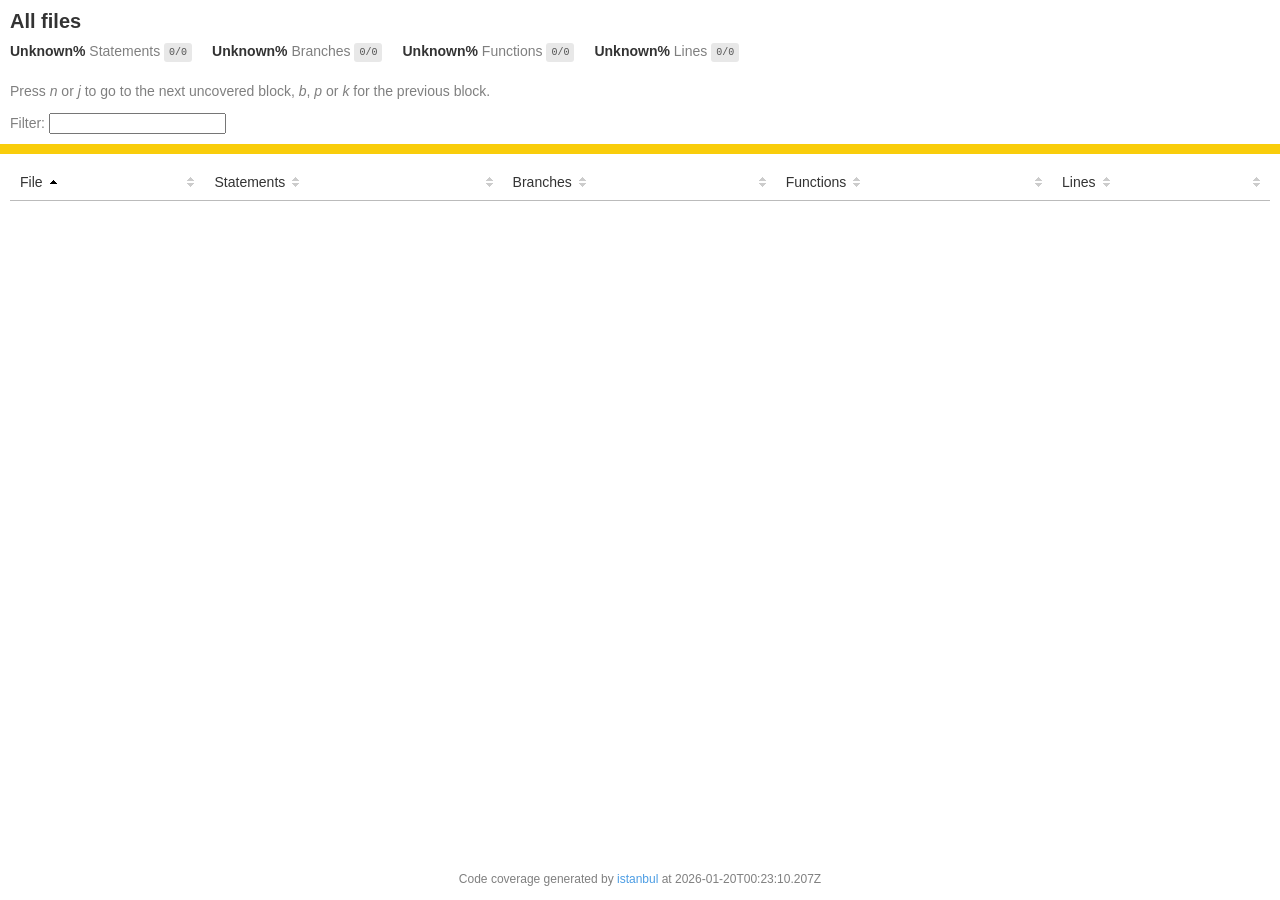
<file: coverage/lcov-report/index.html>
<!doctype html>
<html lang="en">

<head>
    <title>Code coverage report for All files</title>
    <meta charset="utf-8" />
    <link rel="stylesheet" href="prettify.css" />
    <link rel="stylesheet" href="base.css" />
    <link rel="shortcut icon" type="image/x-icon" href="favicon.png" />
    <meta name="viewport" content="width=device-width, initial-scale=1" />
    <style type='text/css'>
        .coverage-summary .sorter {
            background-image: url(sort-arrow-sprite.png);
        }
    </style>
</head>
    
<body>
<div class='wrapper'>
    <div class='pad1'>
        <h1>All files</h1>
        <div class='clearfix'>
            
            <div class='fl pad1y space-right2'>
                <span class="strong">Unknown% </span>
                <span class="quiet">Statements</span>
                <span class='fraction'>0/0</span>
            </div>
        
            
            <div class='fl pad1y space-right2'>
                <span class="strong">Unknown% </span>
                <span class="quiet">Branches</span>
                <span class='fraction'>0/0</span>
            </div>
        
            
            <div class='fl pad1y space-right2'>
                <span class="strong">Unknown% </span>
                <span class="quiet">Functions</span>
                <span class='fraction'>0/0</span>
            </div>
        
            
            <div class='fl pad1y space-right2'>
                <span class="strong">Unknown% </span>
                <span class="quiet">Lines</span>
                <span class='fraction'>0/0</span>
            </div>
        
            
        </div>
        <p class="quiet">
            Press <em>n</em> or <em>j</em> to go to the next uncovered block, <em>b</em>, <em>p</em> or <em>k</em> for the previous block.
        </p>
        <template id="filterTemplate">
            <div class="quiet">
                Filter:
                <input type="search" id="fileSearch">
            </div>
        </template>
    </div>
    <div class='status-line medium'></div>
    <div class="pad1">
<table class="coverage-summary">
<thead>
<tr>
   <th data-col="file" data-fmt="html" data-html="true" class="file">File</th>
   <th data-col="pic" data-type="number" data-fmt="html" data-html="true" class="pic"></th>
   <th data-col="statements" data-type="number" data-fmt="pct" class="pct">Statements</th>
   <th data-col="statements_raw" data-type="number" data-fmt="html" class="abs"></th>
   <th data-col="branches" data-type="number" data-fmt="pct" class="pct">Branches</th>
   <th data-col="branches_raw" data-type="number" data-fmt="html" class="abs"></th>
   <th data-col="functions" data-type="number" data-fmt="pct" class="pct">Functions</th>
   <th data-col="functions_raw" data-type="number" data-fmt="html" class="abs"></th>
   <th data-col="lines" data-type="number" data-fmt="pct" class="pct">Lines</th>
   <th data-col="lines_raw" data-type="number" data-fmt="html" class="abs"></th>
</tr>
</thead>
<tbody></tbody>
</table>
</div>
                <div class='push'></div><!-- for sticky footer -->
            </div><!-- /wrapper -->
            <div class='footer quiet pad2 space-top1 center small'>
                Code coverage generated by
                <a href="https://istanbul.js.org/" target="_blank" rel="noopener noreferrer">istanbul</a>
                at 2026-01-20T00:23:10.207Z
            </div>
        <script src="prettify.js"></script>
        <script>
            window.onload = function () {
                prettyPrint();
            };
        </script>
        <script src="sorter.js"></script>
        <script src="block-navigation.js"></script>
    </body>
</html>
</file>
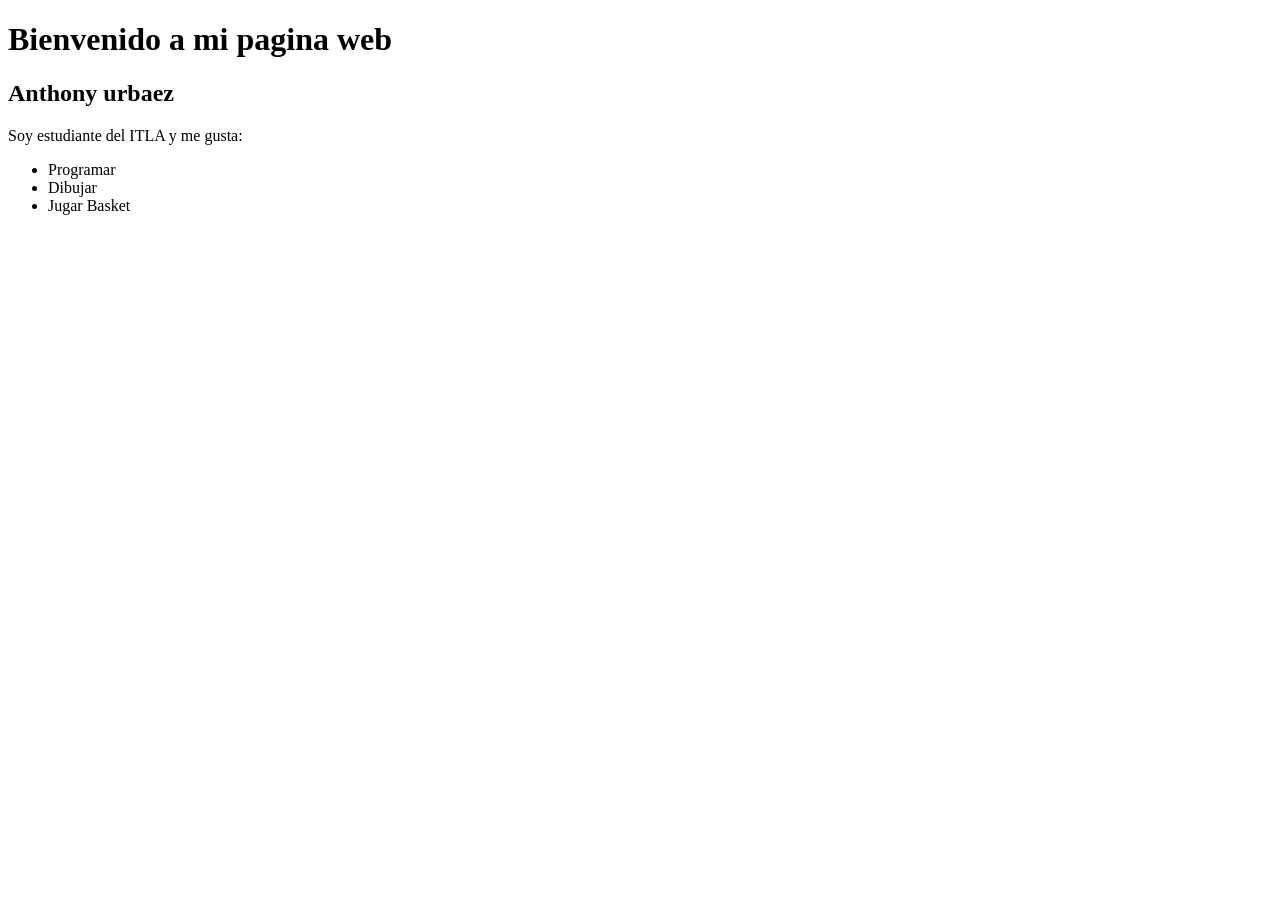
<file: docs/ejercicio-1/index.html>
<!DOCTYPE html>
<html lang="es">
<head>
    <title>Mi primera pagina web</title>
</head>
<body>
    <h1>Bienvenido a mi pagina web</h1>
    <h2>Anthony urbaez</h2>
    <p>
        Soy estudiante del ITLA y me gusta:
    </p>

    <ul>
        <li>Programar</li>
        <li>Dibujar</li>
        <li>Jugar Basket</li>
    </ul>
</body>
</html>
</file>
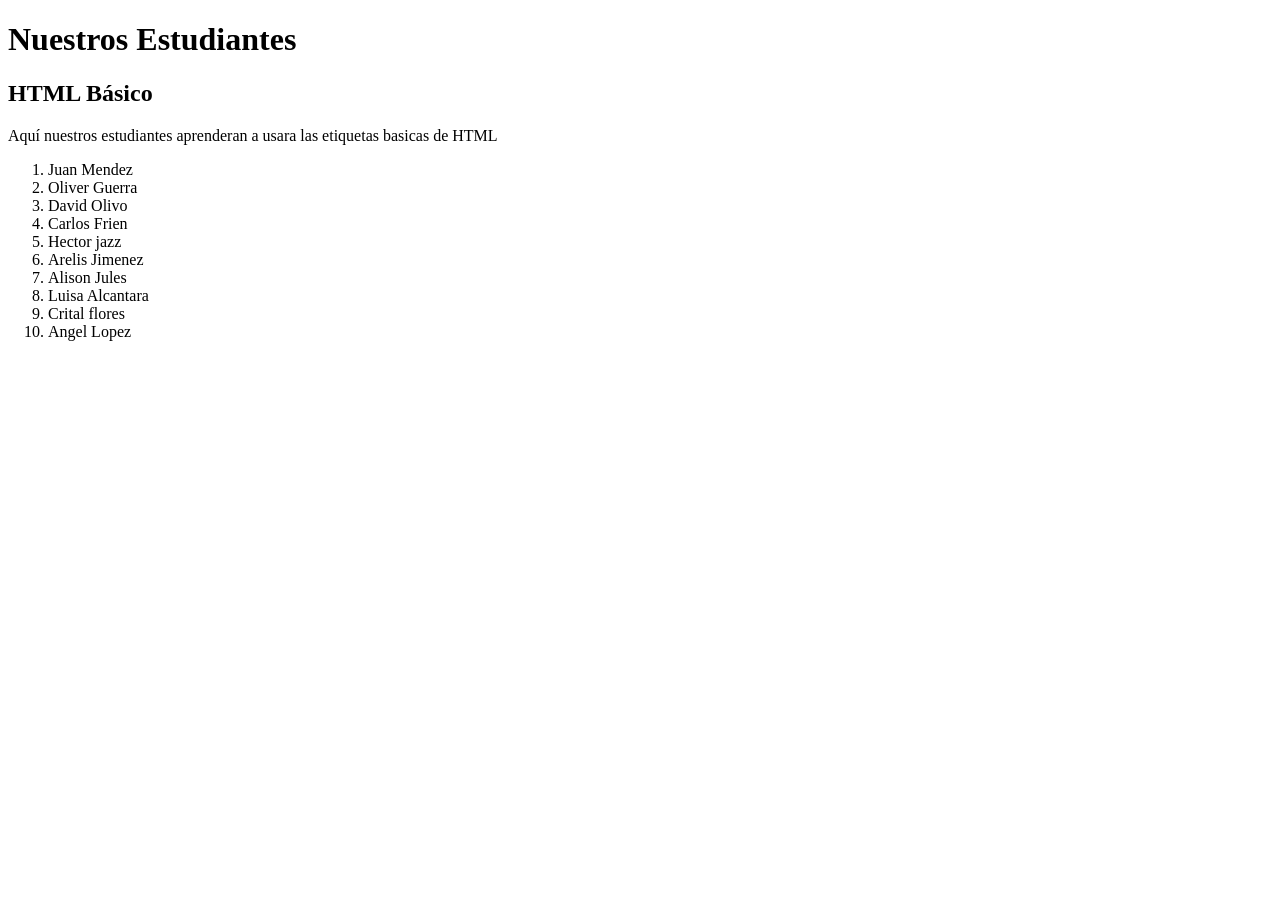
<file: docs/ejercicio-1/estudiantes.html>
<!DOCTYPE html>
<html lang="en">
<head>
    <title>Estudiantes</title>
</head>
<body>
    <h1>Nuestros Estudiantes</h1>

    <h2>HTML Básico</h2>

    <p>
        Aquí nuestros estudiantes aprenderan a usara las etiquetas basicas de HTML
    </p>

    <ol>
        <li>Juan Mendez</li>
        <li>Oliver Guerra</li>
        <li>David Olivo</li>
        <li>Carlos Frien</li>
        <li>Hector jazz</li>
        <li>Arelis Jimenez</li>
        <li>Alison Jules</li>
        <li>Luisa Alcantara</li>
        <li>Crital flores</li>
        <li>Angel Lopez</li>
    </ol>
</body>
</html>
</file>
<file: coverage/lcov-report/prettify.css>
.pln{color:#000}@media screen{.str{color:#080}.kwd{color:#008}.com{color:#800}.typ{color:#606}.lit{color:#066}.pun,.opn,.clo{color:#660}.tag{color:#008}.atn{color:#606}.atv{color:#080}.dec,.var{color:#606}.fun{color:red}}@media print,projection{.str{color:#060}.kwd{color:#006;font-weight:bold}.com{color:#600;font-style:italic}.typ{color:#404;font-weight:bold}.lit{color:#044}.pun,.opn,.clo{color:#440}.tag{color:#006;font-weight:bold}.atn{color:#404}.atv{color:#060}}pre.prettyprint{padding:2px;border:1px solid #888}ol.linenums{margin-top:0;margin-bottom:0}li.L0,li.L1,li.L2,li.L3,li.L5,li.L6,li.L7,li.L8{list-style-type:none}li.L1,li.L3,li.L5,li.L7,li.L9{background:#eee}
</file>
<file: coverage/lcov-report/base.css>
body, html {
  margin:0; padding: 0;
  height: 100%;
}
body {
    font-family: Helvetica Neue, Helvetica, Arial;
    font-size: 14px;
    color:#333;
}
.small { font-size: 12px; }
*, *:after, *:before {
  -webkit-box-sizing:border-box;
     -moz-box-sizing:border-box;
          box-sizing:border-box;
  }
h1 { font-size: 20px; margin: 0;}
h2 { font-size: 14px; }
pre {
    font: 12px/1.4 Consolas, "Liberation Mono", Menlo, Courier, monospace;
    margin: 0;
    padding: 0;
    -moz-tab-size: 2;
    -o-tab-size:  2;
    tab-size: 2;
}
a { color:#0074D9; text-decoration:none; }
a:hover { text-decoration:underline; }
.strong { font-weight: bold; }
.space-top1 { padding: 10px 0 0 0; }
.pad2y { padding: 20px 0; }
.pad1y { padding: 10px 0; }
.pad2x { padding: 0 20px; }
.pad2 { padding: 20px; }
.pad1 { padding: 10px; }
.space-left2 { padding-left:55px; }
.space-right2 { padding-right:20px; }
.center { text-align:center; }
.clearfix { display:block; }
.clearfix:after {
  content:'';
  display:block;
  height:0;
  clear:both;
  visibility:hidden;
  }
.fl { float: left; }
@media only screen and (max-width:640px) {
  .col3 { width:100%; max-width:100%; }
  .hide-mobile { display:none!important; }
}

.quiet {
  color: #7f7f7f;
  color: rgba(0,0,0,0.5);
}
.quiet a { opacity: 0.7; }

.fraction {
  font-family: Consolas, 'Liberation Mono', Menlo, Courier, monospace;
  font-size: 10px;
  color: #555;
  background: #E8E8E8;
  padding: 4px 5px;
  border-radius: 3px;
  vertical-align: middle;
}

div.path a:link, div.path a:visited { color: #333; }
table.coverage {
  border-collapse: collapse;
  margin: 10px 0 0 0;
  padding: 0;
}

table.coverage td {
  margin: 0;
  padding: 0;
  vertical-align: top;
}
table.coverage td.line-count {
    text-align: right;
    padding: 0 5px 0 20px;
}
table.coverage td.line-coverage {
    text-align: right;
    padding-right: 10px;
    min-width:20px;
}

table.coverage td span.cline-any {
    display: inline-block;
    padding: 0 5px;
    width: 100%;
}
.missing-if-branch {
    display: inline-block;
    margin-right: 5px;
    border-radius: 3px;
    position: relative;
    padding: 0 4px;
    background: #333;
    color: yellow;
}

.skip-if-branch {
    display: none;
    margin-right: 10px;
    position: relative;
    padding: 0 4px;
    background: #ccc;
    color: white;
}
.missing-if-branch .typ, .skip-if-branch .typ {
    color: inherit !important;
}
.coverage-summary {
  border-collapse: collapse;
  width: 100%;
}
.coverage-summary tr { border-bottom: 1px solid #bbb; }
.keyline-all { border: 1px solid #ddd; }
.coverage-summary td, .coverage-summary th { padding: 10px; }
.coverage-summary tbody { border: 1px solid #bbb; }
.coverage-summary td { border-right: 1px solid #bbb; }
.coverage-summary td:last-child { border-right: none; }
.coverage-summary th {
  text-align: left;
  font-weight: normal;
  white-space: nowrap;
}
.coverage-summary th.file { border-right: none !important; }
.coverage-summary th.pct { }
.coverage-summary th.pic,
.coverage-summary th.abs,
.coverage-summary td.pct,
.coverage-summary td.abs { text-align: right; }
.coverage-summary td.file { white-space: nowrap;  }
.coverage-summary td.pic { min-width: 120px !important;  }
.coverage-summary tfoot td { }

.coverage-summary .sorter {
    height: 10px;
    width: 7px;
    display: inline-block;
    margin-left: 0.5em;
    background: url(sort-arrow-sprite.png) no-repeat scroll 0 0 transparent;
}
.coverage-summary .sorted .sorter {
    background-position: 0 -20px;
}
.coverage-summary .sorted-desc .sorter {
    background-position: 0 -10px;
}
.status-line {  height: 10px; }
/* yellow */
.cbranch-no { background: yellow !important; color: #111; }
/* dark red */
.red.solid, .status-line.low, .low .cover-fill { background:#C21F39 }
.low .chart { border:1px solid #C21F39 }
.highlighted,
.highlighted .cstat-no, .highlighted .fstat-no, .highlighted .cbranch-no{
  background: #C21F39 !important;
}
/* medium red */
.cstat-no, .fstat-no, .cbranch-no, .cbranch-no { background:#F6C6CE }
/* light red */
.low, .cline-no { background:#FCE1E5 }
/* light green */
.high, .cline-yes { background:rgb(230,245,208) }
/* medium green */
.cstat-yes { background:rgb(161,215,106) }
/* dark green */
.status-line.high, .high .cover-fill { background:rgb(77,146,33) }
.high .chart { border:1px solid rgb(77,146,33) }
/* dark yellow (gold) */
.status-line.medium, .medium .cover-fill { background: #f9cd0b; }
.medium .chart { border:1px solid #f9cd0b; }
/* light yellow */
.medium { background: #fff4c2; }

.cstat-skip { background: #ddd; color: #111; }
.fstat-skip { background: #ddd; color: #111 !important; }
.cbranch-skip { background: #ddd !important; color: #111; }

span.cline-neutral { background: #eaeaea; }

.coverage-summary td.empty {
    opacity: .5;
    padding-top: 4px;
    padding-bottom: 4px;
    line-height: 1;
    color: #888;
}

.cover-fill, .cover-empty {
  display:inline-block;
  height: 12px;
}
.chart {
  line-height: 0;
}
.cover-empty {
    background: white;
}
.cover-full {
    border-right: none !important;
}
pre.prettyprint {
    border: none !important;
    padding: 0 !important;
    margin: 0 !important;
}
.com { color: #999 !important; }
.ignore-none { color: #999; font-weight: normal; }

.wrapper {
  min-height: 100%;
  height: auto !important;
  height: 100%;
  margin: 0 auto -48px;
}
.footer, .push {
  height: 48px;
}
</file>
